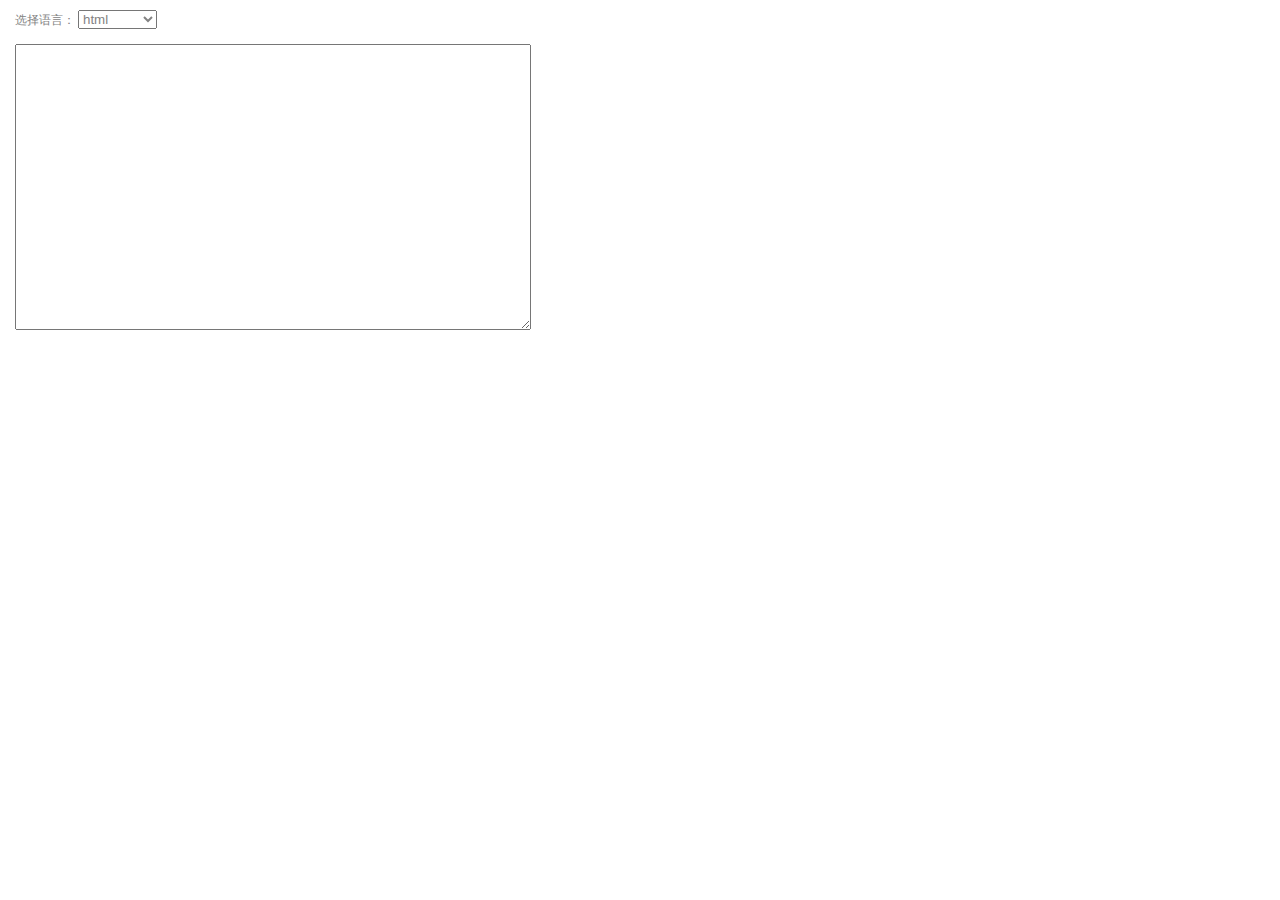
<file: Ueditor/dialogs/code/code.html>
<!DOCTYPE HTML PUBLIC "-//W3C//DTD HTML 4.01 Transitional//EN"
    "http://www.w3.org/TR/html4/loose.dtd">
<html>
    <head>
        <meta http-equiv="Content-Type" content="text/html; charset=utf-8"/>
        <title>插入代码</title>
        <script type="text/javascript" src="../internal.js"></script>
        <style type="text/css">
            *{color: #838383}
            body {
                font-size: 12px;
                width:540px;
                height: 340px;
                overflow: hidden;
                margin:0px;
            }
            .content{
                padding:5px 0 0 15px;
                height:100%;
            }
            input{
                height:21px;
                line-height:21px;
            }
            .content input{ width:145px;height:21px;background: #FFF;border:1px solid #d7d7d7;padding: 0px; margin: 0px; }
            textarea{width:510px;height:280px;overflow:auto;}
            #language{
                margin: 5px 0 0 0;
            }
        </style>
    </head>
    <body>
        <div class="content">
            <table cellpadding="0" cellspacing="0">
                <tr>
                    <td><span>选择语言：</span>
                        <select id="language">
                        <option value="html">html</option>
                        <option value="javascript">javascript</option>
                        <option value="css">css</option>
                        <option value="sql">sql</option>
                        <option value="c#">c#</option>
                        <option value="java">java</option>
                        <option value="vbs">vbs</option>
                        <option value="vb">vb</option>
                        <option value="xml">xml</option>
                    </select></td>
                </tr>
                <tr><td>&nbsp;</td></tr>
                <tr>
                    <td><textarea id="code" rows="10" cols="10"></textarea></td>
                </tr>
            </table>
        </div>
        <script type="text/javascript">
            var sels = document.getElementById("language"),
            code = document.getElementById('code');
            function getSel(){
                var i = sels.options.length,item;
                for(i>=0;item = sels[i-1];i--){
                    if(item.selected == true){
                        return item.value;
                    }
                }
            }
            code.onkeydown= function(evt){
                evt = evt || event;
                if(evt.keyCode == 9){
                    if (('selectionStart' in code) && code.selectionStart == code.selectionEnd) {
                            var offset = code.selectionStart;
                            code.value = code.value.substring (0, code.selectionStart) +
                                "    " + code.value.substring  (code.selectionStart);
                        code.selectionStart =  code.selectionEnd = offset + 4;
                        setTimeout(function(){
                            code.focus();
                        },0)
                    }
                    else {
                        var textRange = document.selection.createRange();
                        textRange.text = "    " + textRange.text ;
                        textRange.collapse(false);
                        textRange.select();
                        setTimeout(function(){
                            code.focus()
                        },50)
                    }
                    evt.returnValue = false;
                    evt.preventDefault();
                }
                if((evt.ctrlKey||evt.metaKey) && evt.keyCode == 13){
                    dialog.onok();
                }
            }
            dialog.onok = function(){
                var language = getSel();
                var code = document.getElementById("code").value;
                if(code.replace(/^\s*|\s*$/ig,"")){
                    editor.execCommand("highlightcode",code,language);
                    dialog.close();
                }else{
                    alert("请输入代码");
                }
            }
            function setFocus(){
                var isIE = !!window.ActiveXObject;
                if (isIE) {
                    setTimeout(function (){
                        var r = code.createTextRange();
                        r.collapse(false);
                        r.select();
                    });
                }
                code.focus();
            }
            sels.onchange = function(){
                setFocus();
            }
            setFocus();

        </script>
    </body>
</html>
</file>
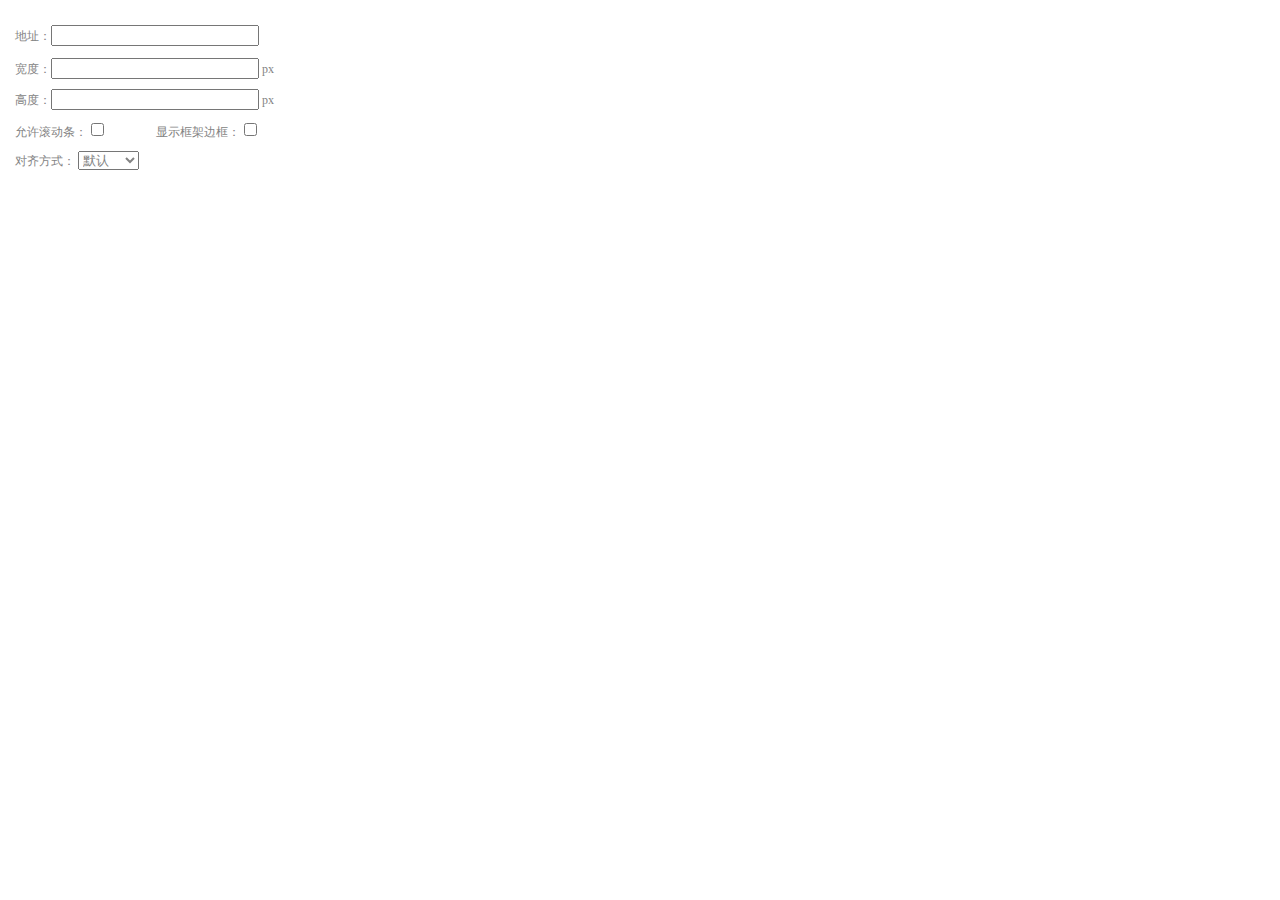
<file: Ueditor/dialogs/insertframe/insertframe.html>
<!DOCTYPE html>
<html>
<head>
    <meta http-equiv="Content-Type" content="text/html; charset=utf-8"/>
    <title>插入框架</title>
    <script type="text/javascript" src="../internal.js"></script>
    <style type="text/css">
        * {
            color: #838383
        }

        body {
            font-size: 12px;
            width: 320px;
            height: 153px;
            overflow: hidden;
            margin: 0;
            padding: 0;
        }
        .warp {
            padding: 20px 0 0 15px;
            height: 100%;
            position: relative;
        }
        #url {
            width: 290px;
            margin-bottom: 2px
        }
        table td{
            padding:5px 0px;
        }

    </style>
</head>
<body>
<div class="warp">
        <table width="300" cellpadding="0" cellspacing="0">

            <tr>
                <td colspan="2">
                    <span>地址：</span><input style="width:200px" id="url" type="text" value=""/>
                </td>
            </tr>
            <tr>
                <td colspan="2"><span>宽度：</span><input style="width:200px" type="text" id="width"/> px</td>

            </tr>
            <tr>
                <td colspan="2"><span>高度：</span><input style="width:200px" type="text" id="height"/> px</td>
            </tr>
            <tr>
                <td><span>允许滚动条：</span><input type="checkbox" id="scroll"/> </td>
                <td><span>显示框架边框：</span><input type="checkbox" id="frameborder"/> </td>
            </tr>

            <tr>
                <td colspan="2"><span>对齐方式：</span>
                    <select id="align">
                        <option value="">默认</option>
                        <option value="left">左对齐</option>
                        <option value="right">右对齐</option>
                        <option value="middle">居中</option>
                    </select>
                </td>
            </tr>
        </table>
</div>

<script type="text/javascript">
    var iframe = editor._iframe;
    function g(id){
        return document.getElementById( id );
    }
    if(iframe){
        g("url").value = iframe.getAttribute("src") ? iframe.getAttribute("src") : "";
        g("width").value = iframe.getAttribute("width") ?  iframe.getAttribute("width") : "";
        g("height").value = iframe.getAttribute("height") ? iframe.getAttribute("height") : "";
        g("scroll").checked = (iframe.getAttribute("scrolling") == "yes") ? true : false;
        g("frameborder").checked = (iframe.getAttribute("frameborder") == "1") ? true : false;
        g("align").value = iframe.align ? iframe.align : "";
    }
    function queding(){
        var  url = g("url").value.replace(/^\s*|\s*$/ig,""),
                width = g("width").value,
                height = g("height").value,
                scroll = g("scroll"),
                frameborder = g("frameborder"),
                float = g("align").value,
                newIframe = editor.document.createElement("iframe"),
                div;
        if(!url){
            alert("请输入地址！");
            return false;
        }
        newIframe.setAttribute("src",/http:\/\/|https:\/\//ig.test(url) ? url : "http://"+url);
        /^[1-9]+[.]?\d*$/g.test( width ) ? newIframe.setAttribute("width",width) : "";
        /^[1-9]+[.]?\d*$/g.test( height ) ? newIframe.setAttribute("height",height) : "";
        scroll.checked ?  newIframe.setAttribute("scrolling","yes") : newIframe.setAttribute("scrolling","no");
        frameborder.checked ?  newIframe.setAttribute("frameborder","1",0) : newIframe.setAttribute("frameborder","0",0);
        float ? newIframe.setAttribute("align",float) :  newIframe.setAttribute("align","");
        if(iframe){
            iframe.parentNode.insertBefore(newIframe,iframe);
            parent.baidu.editor.dom.domUtils.remove(iframe);
        }else{
            div = editor.document.createElement("div");
            div.appendChild(newIframe);
            editor.execCommand("inserthtml",div.innerHTML);
        }
        editor._iframe = null;
        dialog.close();
    }
    dialog.onok = queding;
    g("url").onkeydown = function(evt){
        evt = evt || event;
        if(evt.keyCode == 13){
            queding();
        }
    }
    var ipt = g( "url" );
    var isIE = !!window.ActiveXObject;
    if ( isIE ) {
        setTimeout( function () {
            var r = ipt.createTextRange();
            r.collapse( false );
            r.select();
        } );
    }
    ipt.focus();
</script>
</body>
</html>
</file>
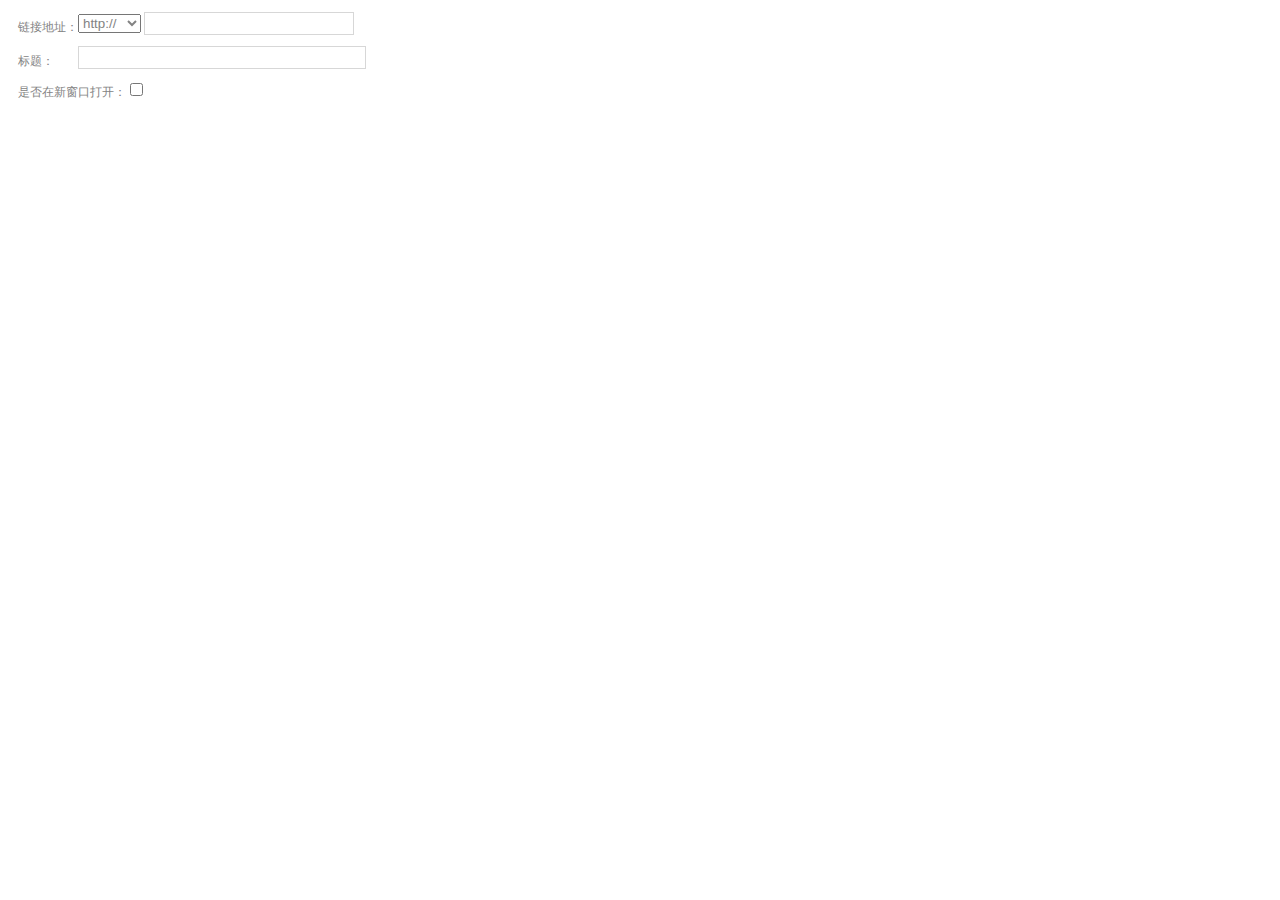
<file: Ueditor/dialogs/link/link.html>
<!DOCTYPE HTML PUBLIC "-//W3C//DTD HTML 4.01 Transitional//EN"
        "http://www.w3.org/TR/html4/loose.dtd">
<html>
<head>
    <title>插入链接</title>
    <meta http-equiv="Content-Type" content="text/html;charset=utf-8"/>
    <script type="text/javascript" src="../internal.js"></script>
    <style type="text/css">
        *{color: #838383}
        body {
            font-size: 12px;
            width:382px;
            height: 100px;
            overflow: hidden;
            margin:0px;padding:0px;
        }
         span.txt{width: 60px;height:30px;line-height: 30px;display: block;float:left}
        .content{
            padding: 9px 0px 0px 15px;
            height:100%;
        }
        #link_href,
        #title{width:286px;height:21px;background: #FFF;border:1px solid #d7d7d7;padding: 0px; margin: 0px; line-height:21px}

        #link_href{width:208px}
        .content table{padding:0px;margin:0px}
        .content table tr{padding:0px;margin:0px; list-style: none;height: 20px; line-height: 20px;}

        .red{color:red;}
    </style>
</head>
<body>
<div class="content">
    <table>
        <tr>
            <td><span class="txt">链接地址：</span>
                <select id="protocol">
                    <option value="http://">http://</option>
                    <option value="https://">https://</option>
                </select>
                <input id="link_href" type="text" /><br/>
            <span id="msg2" class="red"></span></td>
        </tr>
        <tr>
            <td><span class="txt">标题：</span><input id="title" type="text"/></td>
        </tr>
        <tr>
             <td><span>是否在新窗口打开：</span><input id="target" type="checkbox"/></td>
        </tr>
    </table>

</div>
<script type="text/javascript">
    var a = editor.queryCommandValue("link"),link = {};
    if(a){
        link = a;
    }
    function G(id){
        return document.getElementById(id);
    }
    function jbind(obj,evt,fun){
        if(obj.addEventListener){  // firefox,w3c
            obj.addEventListener(evt,fun,false);
        }else{// ie
            obj.attachEvent("on"+evt,function(){fun.apply(obj);});
        }
    }
    function initIpt(){
        if(link.href){
            G("title").value = link.title ? link.title : "";
            /^(?:http:\/\/)/ig.test(link.href) ? G("protocol").value="http://" : G("protocol").value="https://";
            G("link_href").value = link.href.replace(/^(?:https?:\/\/)|(?:\/)$/ig,"");
            if(link.target == "_blank"){
                G("target").checked = true;
            }
        }
        var ipt = G("link_href");
        ipt.focus();
        ipt.style.cssText = 'border:1px solid #ccc;background-color:#fafafa;';
        jbind(ipt,'focus',function(){
            this.style.cssText = 'border:1px solid #ccc;background-color:#fff;';
        });
        jbind(ipt,'blur',function(){
            this.style.cssText = 'border:1px solid #ccc;background-color:#fafafa;';
        });
    }
   
    function handleDialogOk(){
        var href = G('link_href').value || '';
        var obj = {},td,link;
        obj.href = href.replace(/^\s+|\s+$/g, '');
        if(!obj.href){
            G("msg2").innerHTML = "请输入链接地址！";
            return false;
        }
        obj.href = G("protocol").value+obj.href;
        if(G("target").checked){
            obj["target"] = "_blank";
        } else {
            obj["target"] = "_self";
        }
        if(G("title").value.replace(/^\s+|\s+$/g, '')){
            obj["title"] = G("title").value.replace(/^\s+|\s+$/g, '');
        }
        editor.execCommand('link', obj);
        dialog.close();
    }
    var keyHandle = function(evt){
        evt = evt || window.event;
        if (evt.keyCode == 13) {
            handleDialogOk();
            return false;
        }
    }
    initIpt();
    dialog.onok = handleDialogOk;
    G('link_href').onkeydown = keyHandle;
    var ipt = G('link_href');
    var isIE = !!window.ActiveXObject;
    if (isIE) {
        setTimeout(function (){
            var r = ipt.createTextRange();
            r.collapse(false);
            r.select();
        });
    }
</script>
</body>
</html>
</file>
